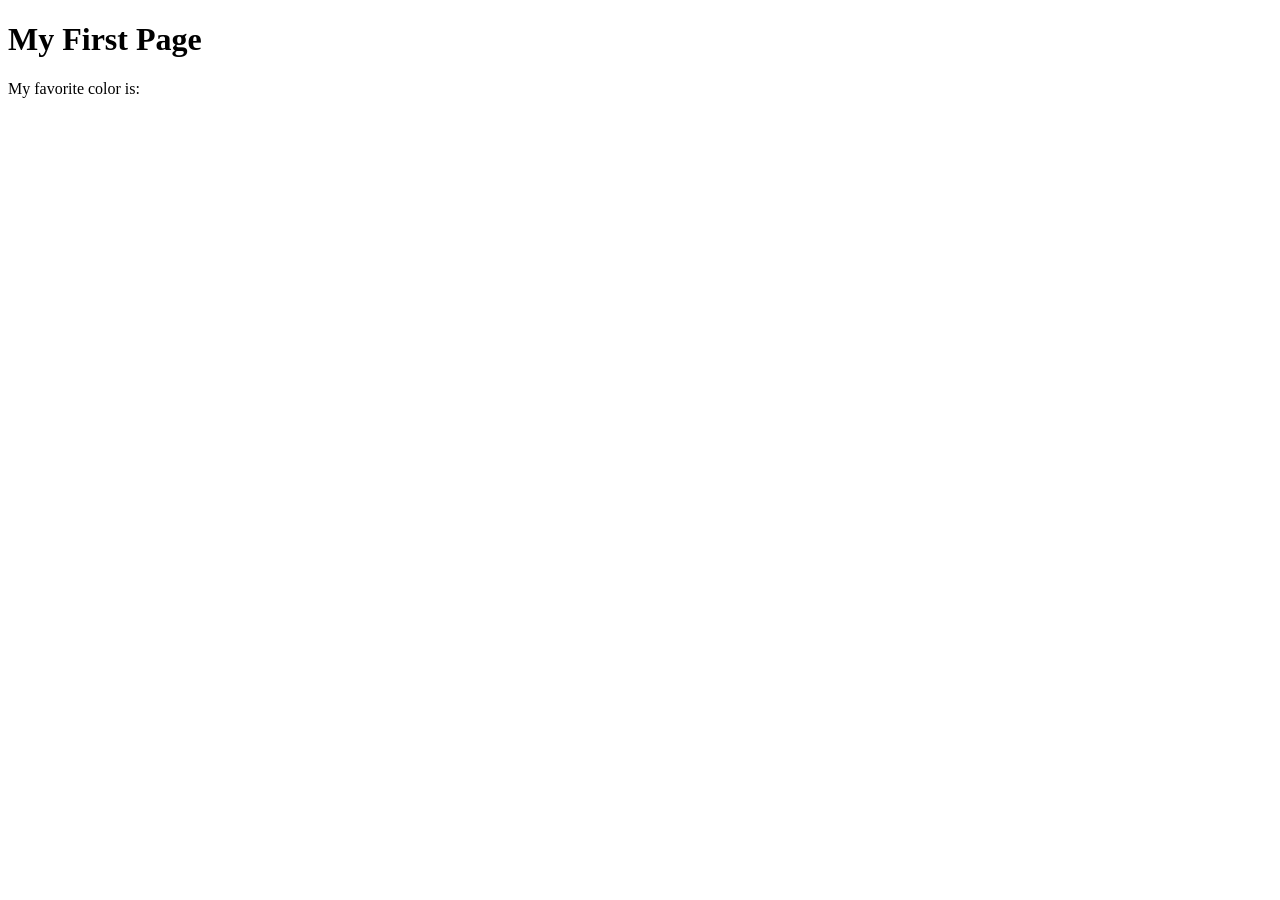
<file: week01/first-page.html>
<!DOCTYPE html>
<html lang="en">
<head>
    <meta charset="UTF-8">
    <meta name="viewport" content="width=device-width, initial-scale=1.0">
    <title>My First Page</title>
</head>
<body>
    <h1>My First Page</h1>
    <p>My favorite color is: </p>
</body>
</html>
</file>
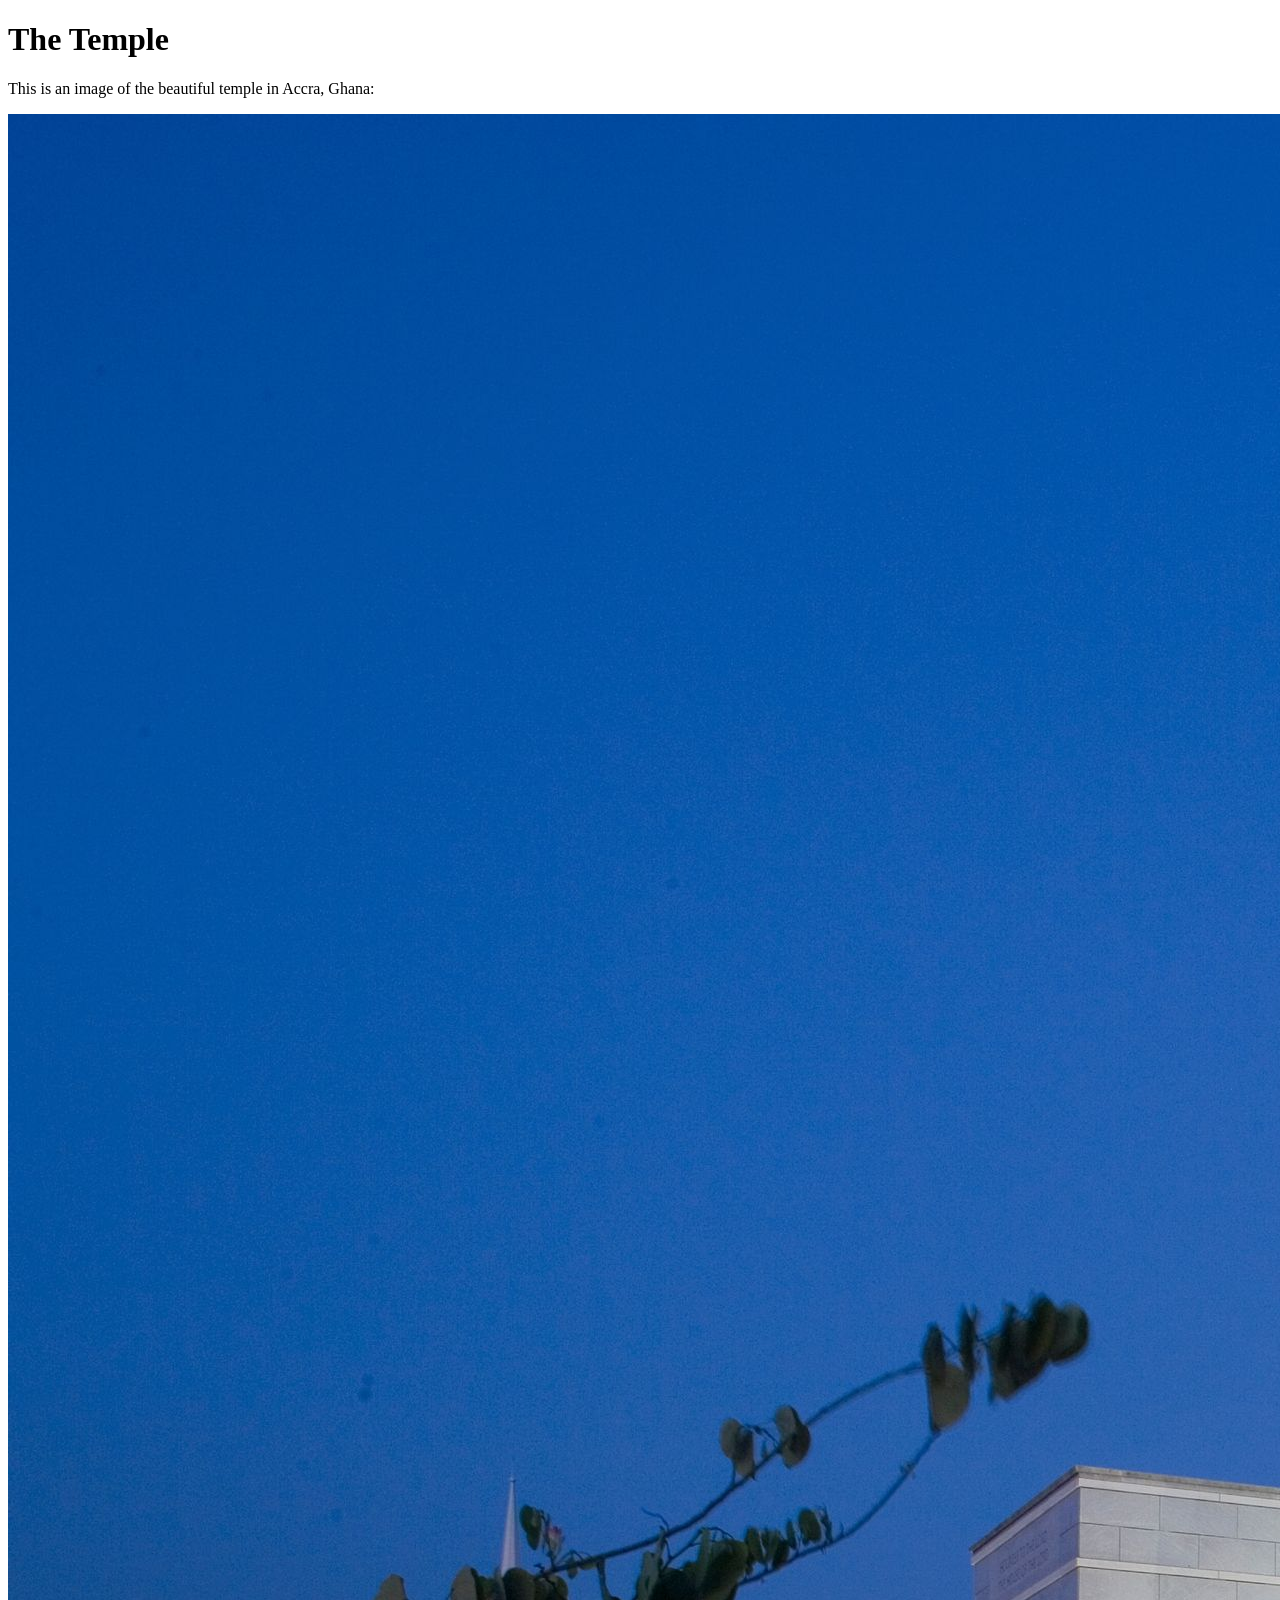
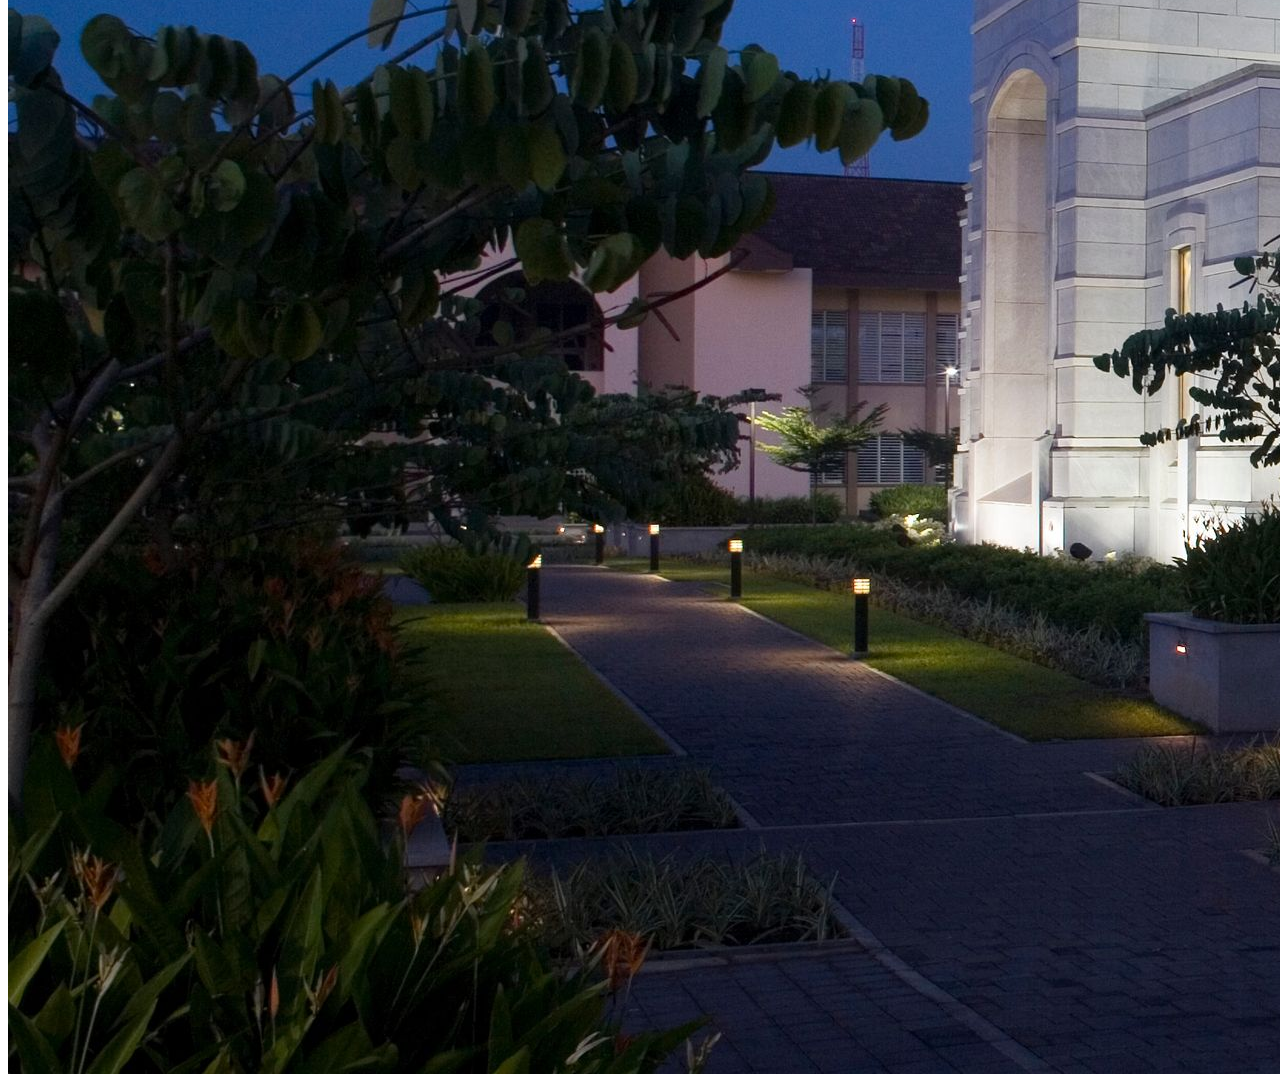
<file: week01/images.html>
<!DOCTYPE html>
<html lang="en">
<head>
    <meta charset="UTF-8">
    <meta name="viewport" content="width=device-width, initial-scale=1.0">
    <title>Temple Image</title>
</head>
<body>
    <h1>The Temple</h1>
    <p>This is an image of the beautiful temple in Accra, Ghana:</p>
    <img src="images/temple-large.jpeg" alt="The Accra Ghana Temple">
    
</body>
</html>
</file>
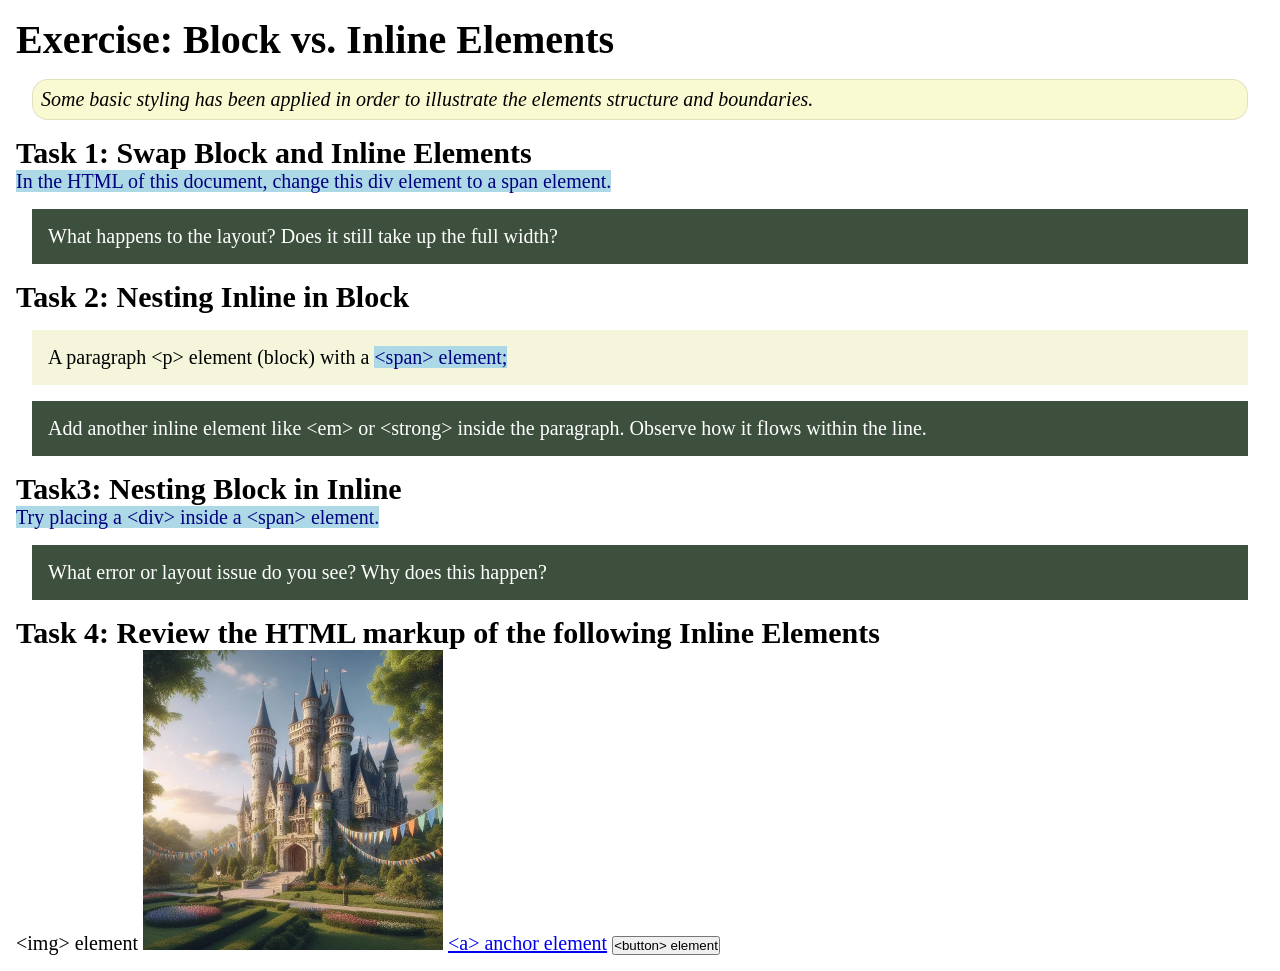
<file: week02/block-vs-inline.html>
<!DOCTYPE html>
<html lang="en">

<head>
    <meta charset="UTF-8">
    <meta name="viewport" content="width=device-width, initial-scale=1.0">
    <title>Exercise: Block vs. Inline Elements</title>
    <link rel="stylesheet" href="styles/block-vs-inline.css">
</head>

<body>
    <main>
        <h1>Exercise: Block vs. Inline Elements</h1>
        <p class="note">Some basic styling has been applied in order to illustrate the elements structure and
            boundaries.
        </p>

        <h2>Task 1: Swap Block and Inline Elements</h2>
        <span>
            In the HTML of this document, change this div element to a span element.
        </span>

        <p class="question">What happens to the layout? Does it still take up the full width?</p>

        <h2>Task 2: Nesting Inline in Block</h2>
        <p>A paragraph &lt;p&gt; element (block) with a
            <span>&lt;span&gt; element;
            </span>
        </p>
        <p class="question">Add another inline element like &lt;em&gt; or &lt;strong&gt; inside the paragraph. Observe
            how it flows within the line.</p>

        <h2>Task3: Nesting Block in Inline</h2>
        <span>Try placing a &lt;div&gt; inside a &lt;span&gt; element.</span>
        <p class="question">What error or layout issue do you see? Why does this happen?</p>


        <h2>Task 4: Review the HTML markup of the following Inline Elements</h2>
        &lt;img&gt; element
        <img src="images/castle.webp" alt="placeholder image (images are inline)" width="300" height="300">
        <a href="https://churchofjesuschrist.org">&lt;a&gt; anchor element</a>
        <button type="button">&lt;button&gt; element</button>
    </main>
</body>

</html>
</file>
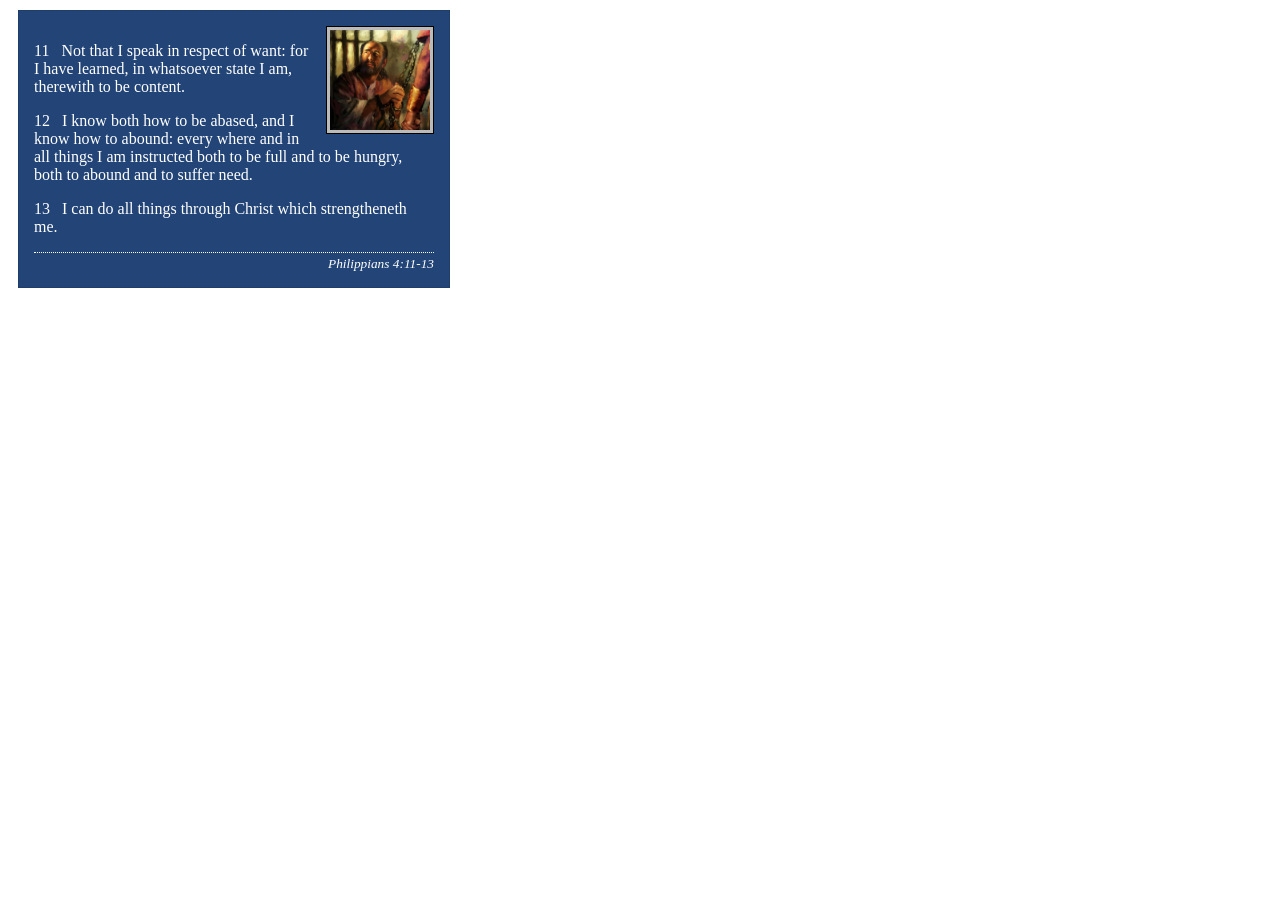
<file: week02/box-model-solution.html>
<!DOCTYPE html>
<html lang="en">
<head>
    <meta charset="UTF-8">
    <meta name="viewport" content="width=device-width, initial-scale=1.0">
    <title>Box Model Activity</title>
    <link rel="stylesheet" href="styles/box-model-solution.css">
</head>
<body>
    <main>
        <div class="callout">
            <img src="images/apostle-paul-imprisoned.webp" alt="Paul the Apostle - Imprisoned in Rome" width="200" height="200">
            <blockquote>
                <p>11 &nbsp; Not that I speak in respect of want: for I have learned, in whatsoever state I am, therewith to be content.</p>
                <p>12 &nbsp; I know both how to be abased, and I know how to abound: every where and in all things I am instructed both to be full and to be hungry, both to abound and to suffer need.</p>
                <p>13 &nbsp; I can do all things through Christ which strengtheneth me.</p>
            </blockquote>
            <cite>Philippians 4:11-13</cite>
        </div>
    </main>
</body>
</html>
</file>
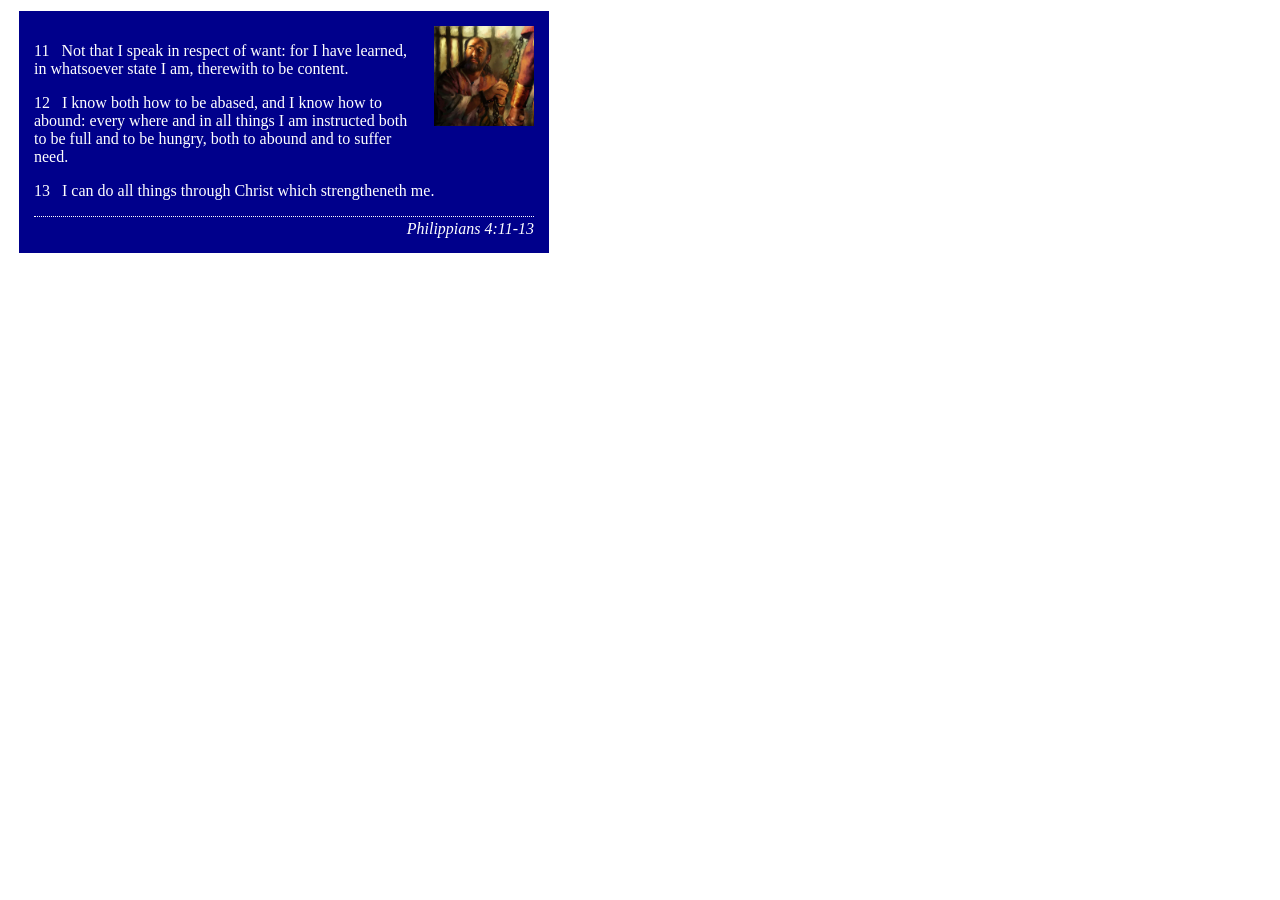
<file: week02/box-model.html>
<!DOCTYPE html>
<html lang="en">

<head>
    <meta charset="UTF-8">
    <meta name="viewport" content="width=device-width, initial-scale=1.0">
    <title>Box Model Activity</title>
    <link rel="stylesheet" href="styles/box-model.css">
</head>

<body>
    <main>
        <div class="callout">
            <img src="images/apostle-paul-imprisoned.webp" alt="Paul the Apostle - Imprisoned in Rome" width="200"
                height="200">
            <blockquote>
                <p>11 &nbsp; Not that I speak in respect of want: for I have learned, in whatsoever state I am,
                    therewith to be content.</p>
                <p>12 &nbsp; I know both how to be abased, and I know how to abound: every where and in all things I am
                    instructed both to be full and to be hungry, both to abound and to suffer need.</p>
                <p>13 &nbsp; I can do all things through Christ which strengtheneth me.</p>
            </blockquote>
            <cite>Philippians 4:11-13</cite>
        </div>
    </main>
</body>

</html>
</file>
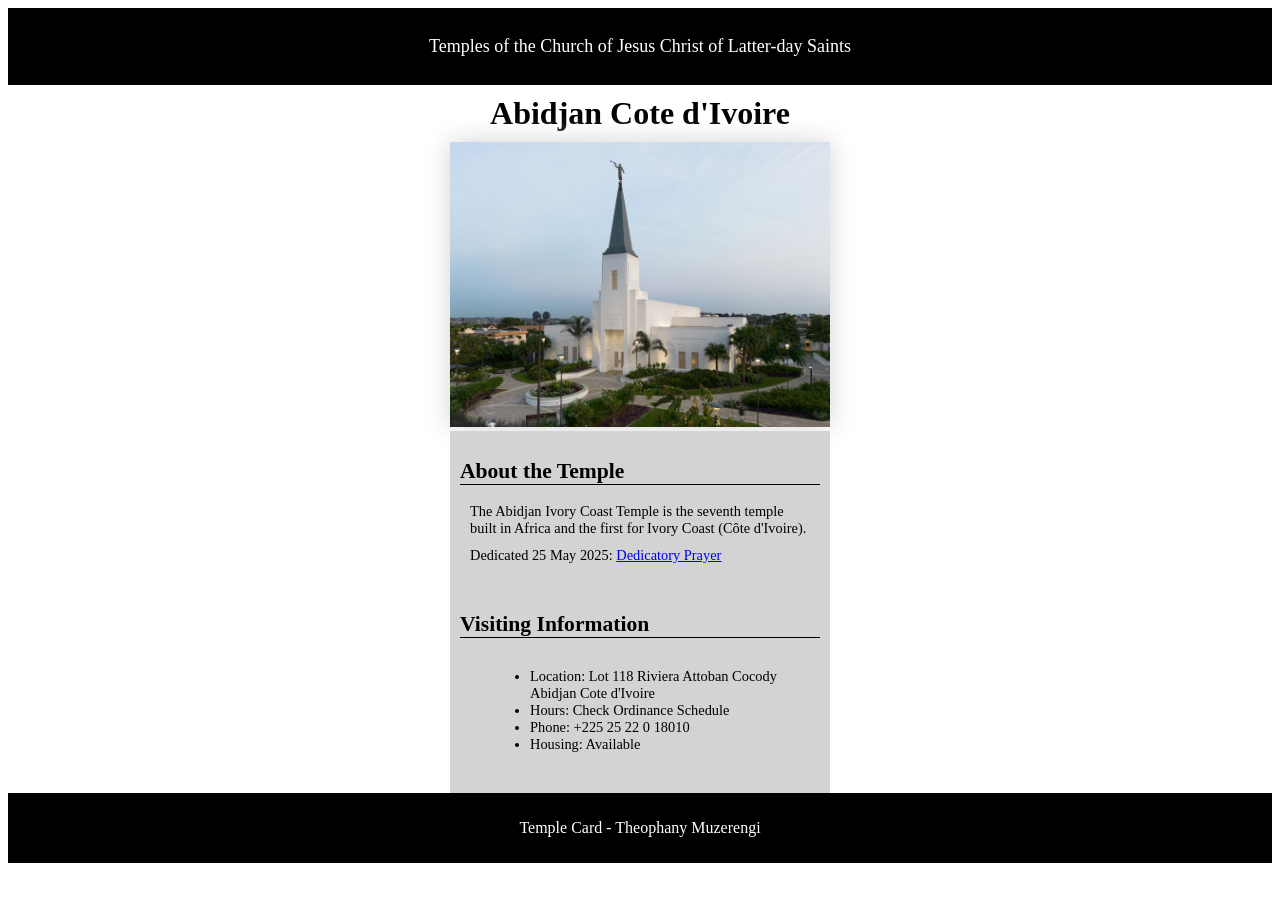
<file: week02/temple.html>
<!DOCTYPE html>
<html lang="en">

<head>
    <link rel="stylesheet" href="styles/temple.css">
    <meta charset="UTF-8">
    <meta name="viewport" content="width=device-width, initial-scale=1.0">
    <title>Temple Card - Abidjan Cote d'Ivoire</title>
</head>

<body>
    <header>
        <p>Temples of the Church of Jesus Christ of Latter-day Saints</p>
    </header>
    <main>
        <h1>Abidjan Cote d'Ivoire</h1>
        <picture>
            <img src="images/abidjan-ivory-coast.jpeg" alt="Abidjan Cote d'Ivoire Temple">
        </picture>
        <section>
            <h2>About the Temple</h2>
            <p>The Abidjan Ivory Coast Temple is the seventh temple built in Africa and the first for Ivory Coast (Côte
                d'Ivoire).</p>
            <p>Dedicated 25 May 2025: <a
                    href="https://www.churchofjesuschrist.org/temples/dedicatory-prayer/abidjan-ivory-coast-temple/2025-05-25?lang=eng"
                    target="_blank" rel="noopener noreferrer">Dedicatory Prayer</a></p>
        </section>
        <section>
            <h2>Visiting Information</h2>
            <ul>
                <li>Location: Lot 118 Riviera Attoban Cocody Abidjan Cote d'Ivoire</li>
                <li>Hours: Check Ordinance Schedule</li>
                <li>Phone: +225 25 22 0 18010</li>
                <li>Housing: Available</li>
            </ul>
        </section>
    </main>
    <footer>
        <p>Temple Card - Theophany Muzerengi</p>
    </footer>
</body>

</html>
</file>
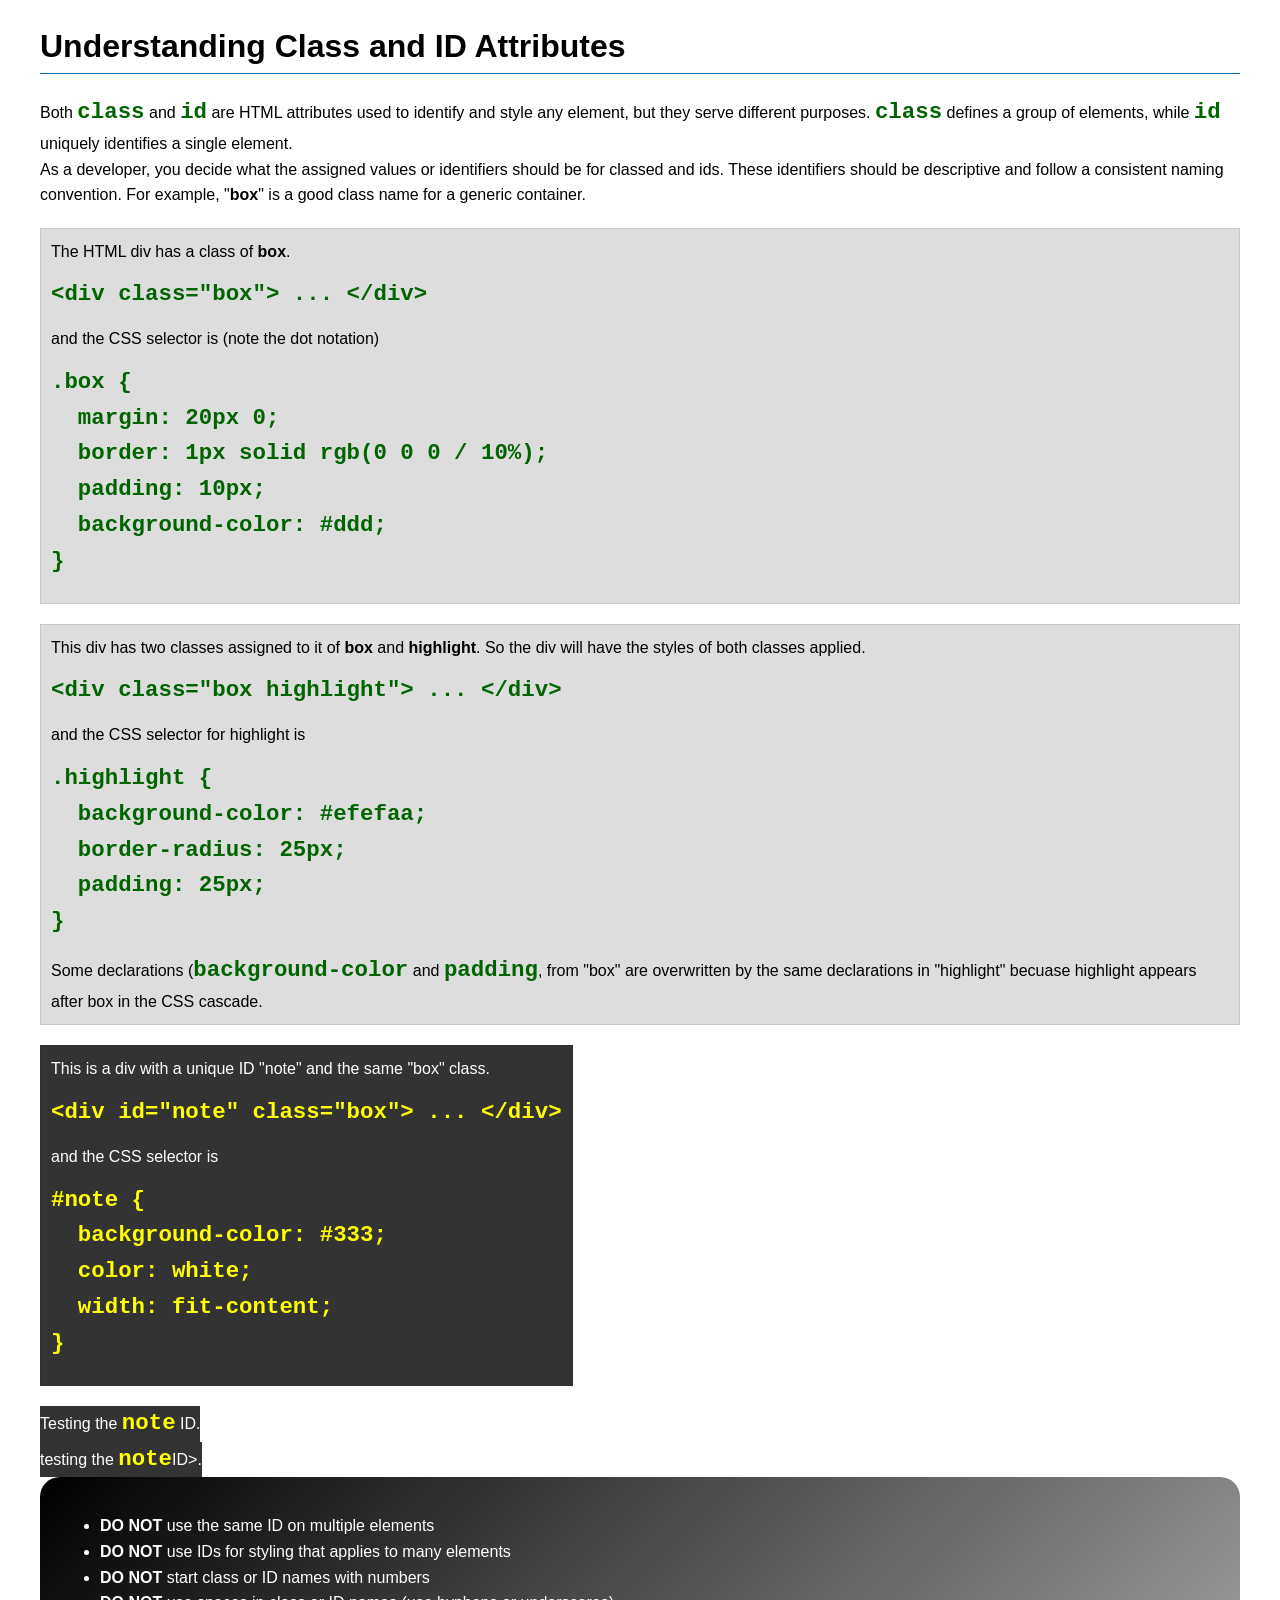
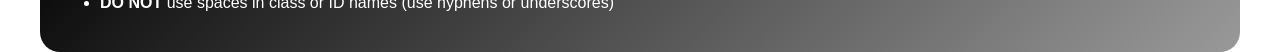
<file: week03/class-and-id.html>
<!DOCTYPE html>
<html lang="en">

<head>
    <meta charset="UTF-8">
    <meta name="viewport" content="width=device-width, initial-scale=1.0">
    <title>Class vs ID Attributes</title>
    <link rel="stylesheet" href="styles/class-and-id.css">
</head>

<body>
    <h1>Understanding Class and ID Attributes</h1>
    <p>Both <code>class</code> and <code>id</code> are HTML attributes used to identify and style any element, but they
        serve different purposes. <code>class</code> defines a group of elements, while <code>id</code> uniquely
        identifies a single element.</p>
    <p>As a developer, you decide what the assigned values or identifiers should be for classed and ids. These
        identifiers should be
        descriptive and follow a consistent naming convention. For example, "<strong>box</strong>" is a good class name
        for a generic container.</p>
    <div class="box">
        <p>The HTML div has a class of <strong>box</strong>.</p>
        <pre><code class="html">&lt;div class="box"&gt; ... &lt;/div&gt;</code></pre>
        and the CSS selector is (note the dot notation)
        <pre><code class="css">.box {
  margin: 20px 0;
  border: 1px solid rgb(0 0 0 / 10%);
  padding: 10px;
  background-color: #ddd; 
}</code></pre>
    </div>

    <div class="box ">
        <p>This div has two classes assigned to it of <strong>box</strong> and <strong>highlight</strong>. So the div
            will have the styles of both classes applied.</p>
        <pre><code class="html">&lt;div class="box highlight"&gt; ... &lt;/div&gt;</code></pre>
        and the CSS selector for highlight is
        <pre><code class="css">.highlight {
  background-color: #efefaa;
  border-radius: 25px;
  padding: 25px;
}</code></pre>
        <p>Some declarations (<code>background-color</code> and <code>padding</code>, from "box" are overwritten by the
            same declarations in "highlight" becuase highlight appears after box in the CSS cascade.</p>
    </div>

    <div id="note" class="box">
        <p>This is a div with a unique ID "note" and the same "box" class.</p>
        <pre><code class="html">&lt;div id="note" class="box"&gt; ... &lt;/div&gt;</code></pre>
        and the CSS selector is
        <pre><code class="css">#note {
  background-color: #333;
  color: white;
  width: fit-content;
}</code></pre>
    </div>

    <div id="note">
        <p>Testing the <code>note</code> ID.</p>
    </div>

    <div id="note">
        <P>testing the <code>note</code>ID>.</P>
    </div>

    <section id="best-practice">
        <ul>
            <li><strong>DO NOT</strong> use the same ID on multiple elements</li>
            <li><strong>DO NOT</strong> use IDs for styling that applies to many elements</li>
            <li><strong>DO NOT</strong> start class or ID names with numbers</li>
            <li><strong>DO NOT</strong> use spaces in class or ID names (use hyphens or underscores)</li>
        </ul>
    </section>




</body>

</html>
</file>
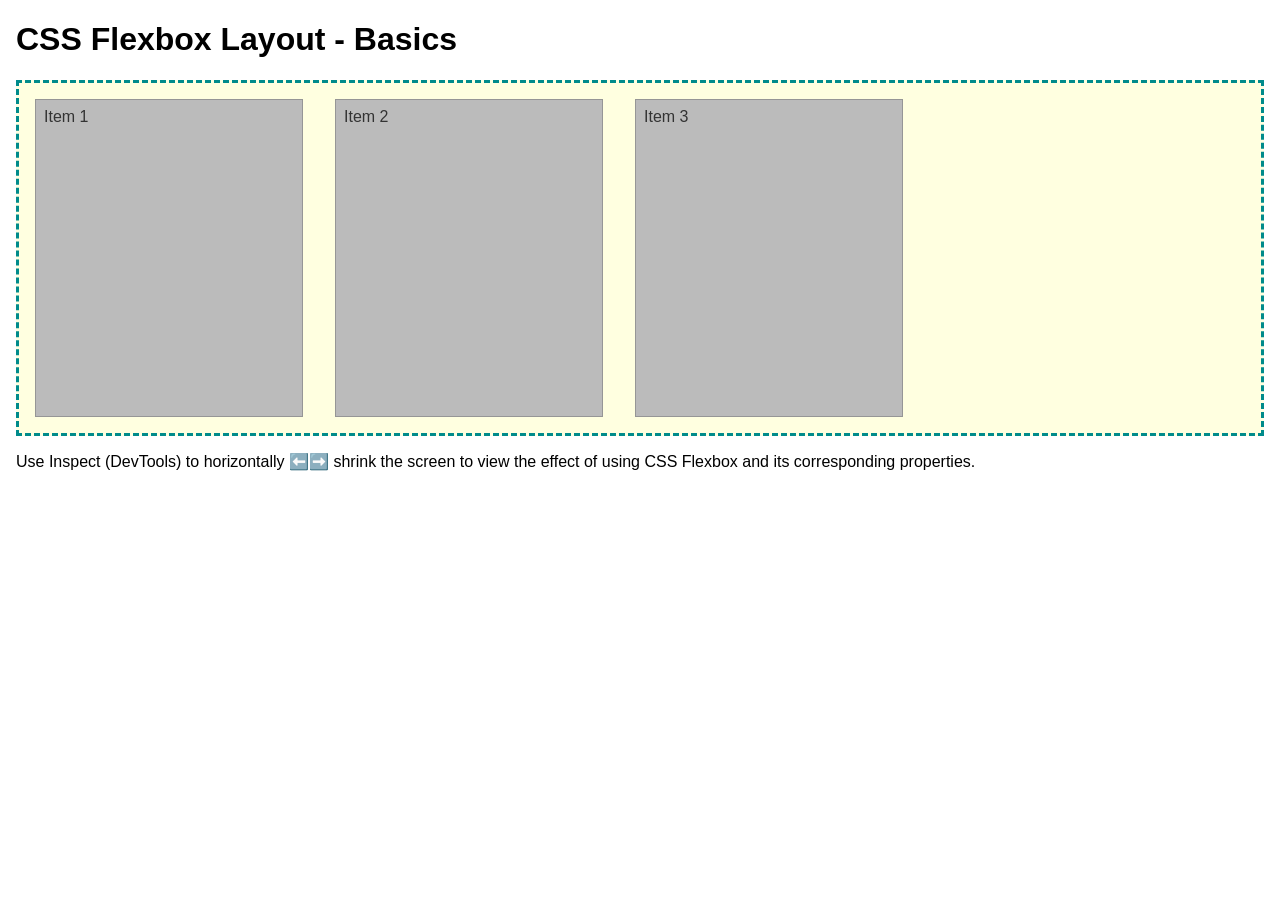
<file: week04/flexbox-layout.html>
<!DOCTYPE html>
<html lang="en">
<head>
    <meta charset="UTF-8">
    <meta name="viewport" content="width=device-width, initial-scale=1.0">
    <title>CSS Flexbox Layout - Basics</title>
    <link rel="stylesheet" href="styles/flexbox.css">
</head>
<body>
    <main>
        <h1>CSS Flexbox Layout - Basics</h1>
        <div class="flex-container">
            <div class="flex-item item1">Item 1</div>
            <div class="flex-item item2">Item 2</div>
            <div class="flex-item item3">Item 3</div>
        </div>
        <p>Use Inspect (DevTools) to horizontally ⬅️➡️ shrink the screen to view the effect of using CSS Flexbox and its corresponding properties.</p>
    </main>
</body>
</html>
</file>
<file: week02/styles/block-vs-inline.css>
* {
    margin: 0;
    padding: 0;
}

body {
    font-size: 20px;
    margin: 1rem;
}

p,
div {
    background-color: beige;
    margin: 1rem;
    padding: 1rem;
}

span {
    color: navy;
    background-color: lightblue;
}

code {
    margin: 0;
    padding: 0;
    color: green;
    font-size: 1.2rem;
}

.note {
    font-style: italic;
    background-color: lightgoldenrodyellow;
    border-radius: 1rem;
    border: 1px solid rgb(0 0 0 / 10%);
    margin: 1rem;
    padding: .5rem;
}

.question {
    background-color: #3d503d;
    color: #fff;
}
</file>
<file: week02/styles/box-model-solution.css>
.callout {
    max-width: 400px;
    margin: 10px;
    border: 1px solid rgba(0, 0, 0, .1);
    padding: 15px;
    background-color: #247;
    color: #fff;
}

.callout img {
    float: right;
    margin: 0 0 10px 15px;
    border: 1px solid #000;
    padding: 3px;
    background-color: #bbb;
    width: 100px;
    height: auto;

}

blockquote {
    margin: 0;
}

cite {
    display: block;
    border-top: 1px dotted #fff;
    padding-top: 3px;
    text-align: right;
    font-size: smaller;
}
</file>
<file: week02/styles/box-model.css>
.callout {
    max-width: 500px;
    margin: 10px;
    border: 1px solid;
    padding: 15px;
    background-color: darkblue ;
    color: white;
	
}

.callout img {
	float: right;
    margin: 0 0 10px 25px;
    padding: gray 2px;
    background-color: darkblue;
    width: 100px;
    height: auto;
}

blockquote {
	margin: 0px;
}

cite {
    display: block;
    border-top: 1px dotted white;
    padding-top: 3px;
    text-align: right;
    font-size: medium;
	
}
</file>
<file: week02/styles/temple.css>
header,footer{
    background-color: black ;
    color:white;
    padding: 10px;
    text-align: center;
    font-size: 18px;
}

main{
    width: 380px;
    margin: auto;
}

h1{
    margin: 10px;
    text-align: center;
}

h2{
    border-bottom: 1px solid black;
}

img{
    width:100%;
    height: auto;
    box-shadow: 0 0 25px lightgray;
}

section{
    margin: 25px o;
    border: 1px gray (0 0 0 /30%);
    padding: 10px;
    background-color: lightgray;
    font-size: 90%;
}

ul{
    margin: 30px;
}

section p{
    margin: 10px;
}

footer{
    font-size: medium;
}
</file>
<file: week03/styles/class-and-id.css>
body {
    font-family: Arial, sans-serif;
    line-height: 1.6;
    margin: 0;
    padding: 0 40px;
}

h1 {
    border-bottom: 1px solid rgb(0 110 182);
    padding-bottom: 0;
}



p {
    margin: 0;
}

code {
    color: darkgreen;
    font-weight: 700;
    font-size: 1.4rem;
}

/* Class examples - can be reused */

.box {
    margin: 20px 0;
    border: 1px solid rgb(0 0 0 / 10%);
    padding: 10px;
    background-color: #ddd; /* this is shorthand for #dddddd */
}

.highlight {
    background-color: #efefaa;
    border-radius: 25px;
    padding: 25px;
}

/* ID examples - should be unique */

#note {
    background-color: #333;
    color: white;
    width: fit-content;
}

#note code {
    color: yellow;
}

#best-practice {
    background: linear-gradient(135deg, #000 0%, #999 100%);
    color: white;
    border-radius: 20px;
    padding: 20px
}
</file>
<file: week04/styles/flexbox.css>
body {
    font-family: Helvetica, Arial, sans-serif;
    margin: 1rem;
}

.flex-container {
    border: 3px dashed darkcyan;
    background-color: lightyellow;
    display: flex;
    flex-wrap: wrap;
}

.flex-item {
    width: 250px;
    margin: 1rem;
    border: 1px solid rgb(0 0 0 / 20%);
    padding: 0.5rem;
    background-color: #bbb;
    color: #333;
}

.item1 {
    min-height: 100px;
}

.item2 {
    min-height: 200px;
}

.item3 {
    min-height: 300px;
}
</file>
